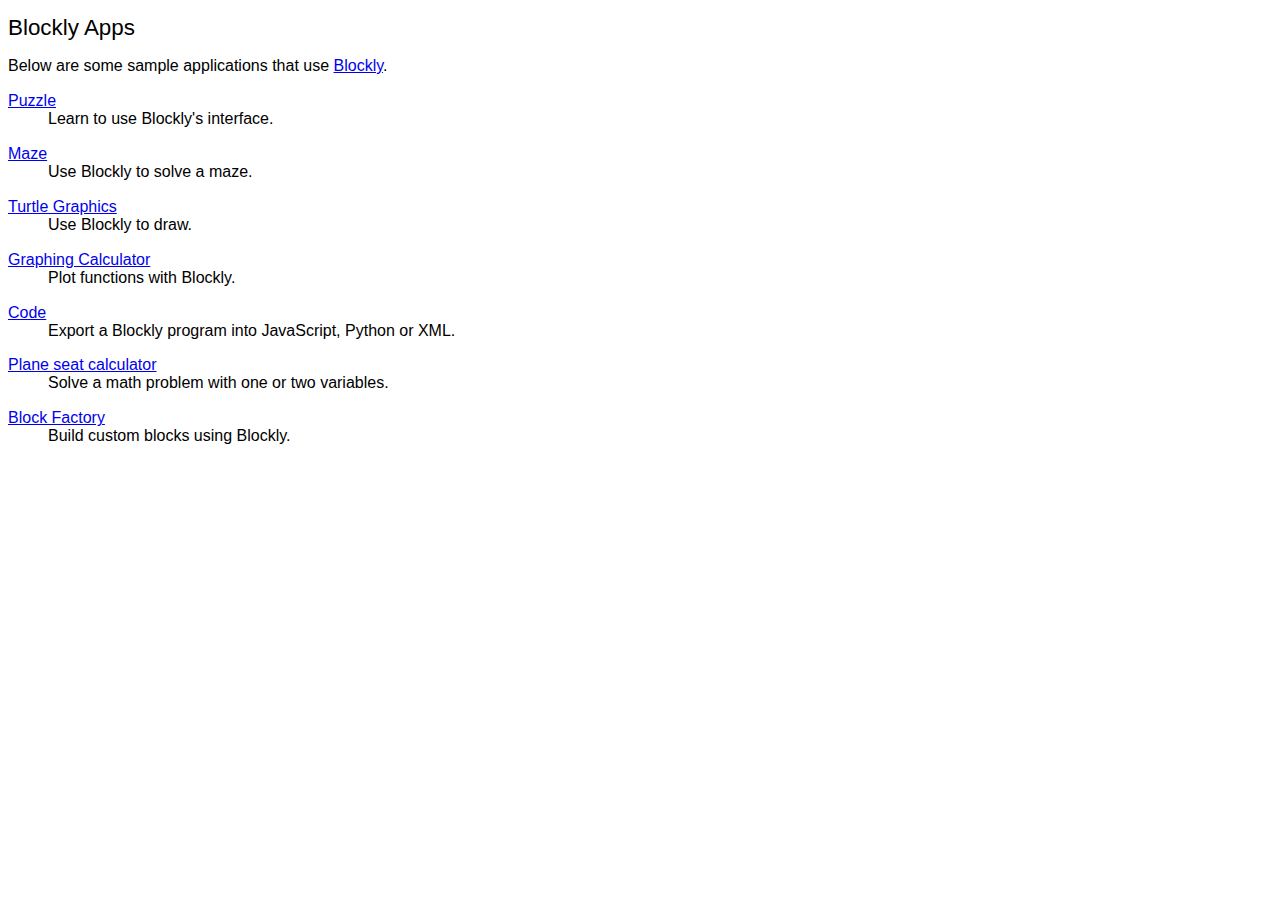
<file: apps/index.html>
<!DOCTYPE html>
<html>
<head>
  <meta charset="utf-8">
  <title>Blockly Apps</title>
  <style>
    body {
      background-color: #fff;
      font-family: sans-serif;
    }
    h1 {
      font-weight: normal;
      font-size: 140%;
    }
    a:hover {
      color: #f00;
    }
    dt {
      margin-top: 2ex;
    }
  </style>
</head>
<body>
  <h1>Blockly Apps</h1>

  <p>Below are some sample applications that use <a href="http://blockly.googlecode.com/">Blockly</a>.</p>

  <dl>
    <dt><a href="puzzle/index.html">Puzzle</a></dt>
    <dd>Learn to use Blockly's interface.</dd>
    <dt><a href="maze/index.html">Maze</a></dt>
    <dd>Use Blockly to solve a maze.</dd>
    <dt><a href="turtle/index.html">Turtle Graphics</a></dt>
    <dd>Use Blockly to draw.</dd>
    <dt><a href="graph/index.html">Graphing Calculator</a></dt>
    <dd>Plot functions with Blockly.</dd>
    <dt><a href="code/index.html">Code</a></dt>
    <dd>Export a Blockly program into JavaScript, Python or XML.</dd>
    <dt><a href="plane/index.html">Plane seat calculator</a></dt>
    <dd>Solve a math problem with one or two variables.</dd>
    <dt><a href="blockfactory/index.html">Block Factory</a></dt>
    <dd>Build custom blocks using Blockly.</dd>
  </dl>
</body>
</html>
</file>
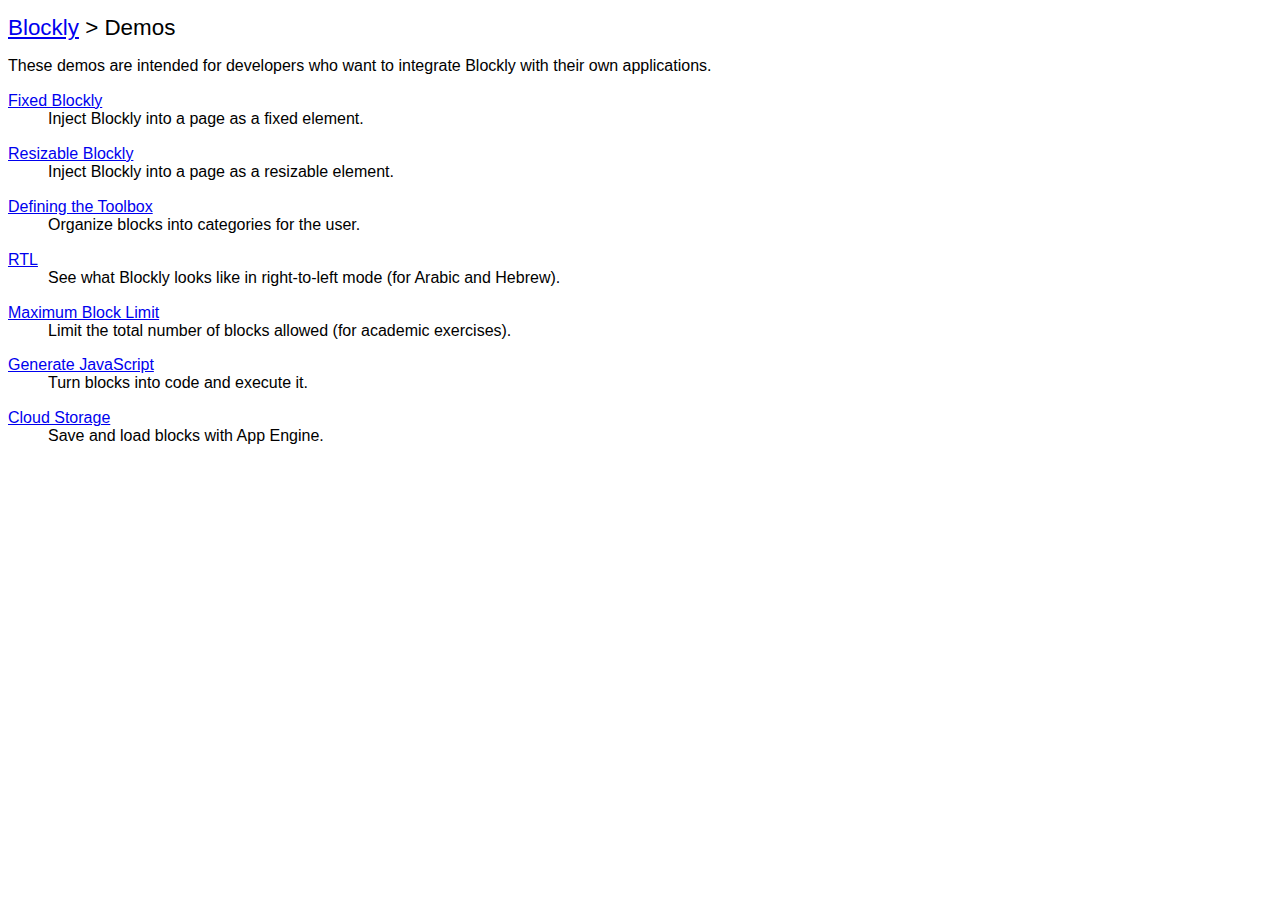
<file: demos/index.html>
<!DOCTYPE html>
<html>
<head>
  <meta charset="utf-8">
  <title>Blockly Demos</title>
  <style>
    body {
      background-color: #fff;
      font-family: sans-serif;
    }
    h1 {
      font-weight: normal;
      font-size: 140%;
    }
    dt {
      margin-top: 2ex;
    }
  </style>
</head>
<body>
  <h1><a href="http://blockly.googlecode.com/">Blockly</a> &gt; Demos</h1>

  <p>These demos are intended for developers who want to integrate Blockly with
  their own applications.</p>

  <dl>
    <dt><a href="fixed/index.html">Fixed Blockly</a></dt>
    <dd>Inject Blockly into a page as a fixed element.</dd>

    <dt><a href="iframe/index.html">Resizable Blockly</a></dt>
    <dd>Inject Blockly into a page as a resizable element.</dd>

    <dt><a href="toolbox/index.html">Defining the Toolbox</a></dt>
    <dd>Organize blocks into categories for the user.</dd>

    <dt><a href="rtl/index.html">RTL</a></dt>
    <dd>See what Blockly looks like in right-to-left mode (for Arabic and Hebrew).</dd>

    <dt><a href="maxBlocks/index.html">Maximum Block Limit</a></dt>
    <dd>Limit the total number of blocks allowed (for academic exercises).</dd>

    <dt><a href="generator/index.html">Generate JavaScript</a></dt>
    <dd>Turn blocks into code and execute it.</dd>

    <dt><a href="storage/index.html">Cloud Storage</a></dt>
    <dd>Save and load blocks with App Engine.</dd>
  </dl>
</body>
</html>
</file>
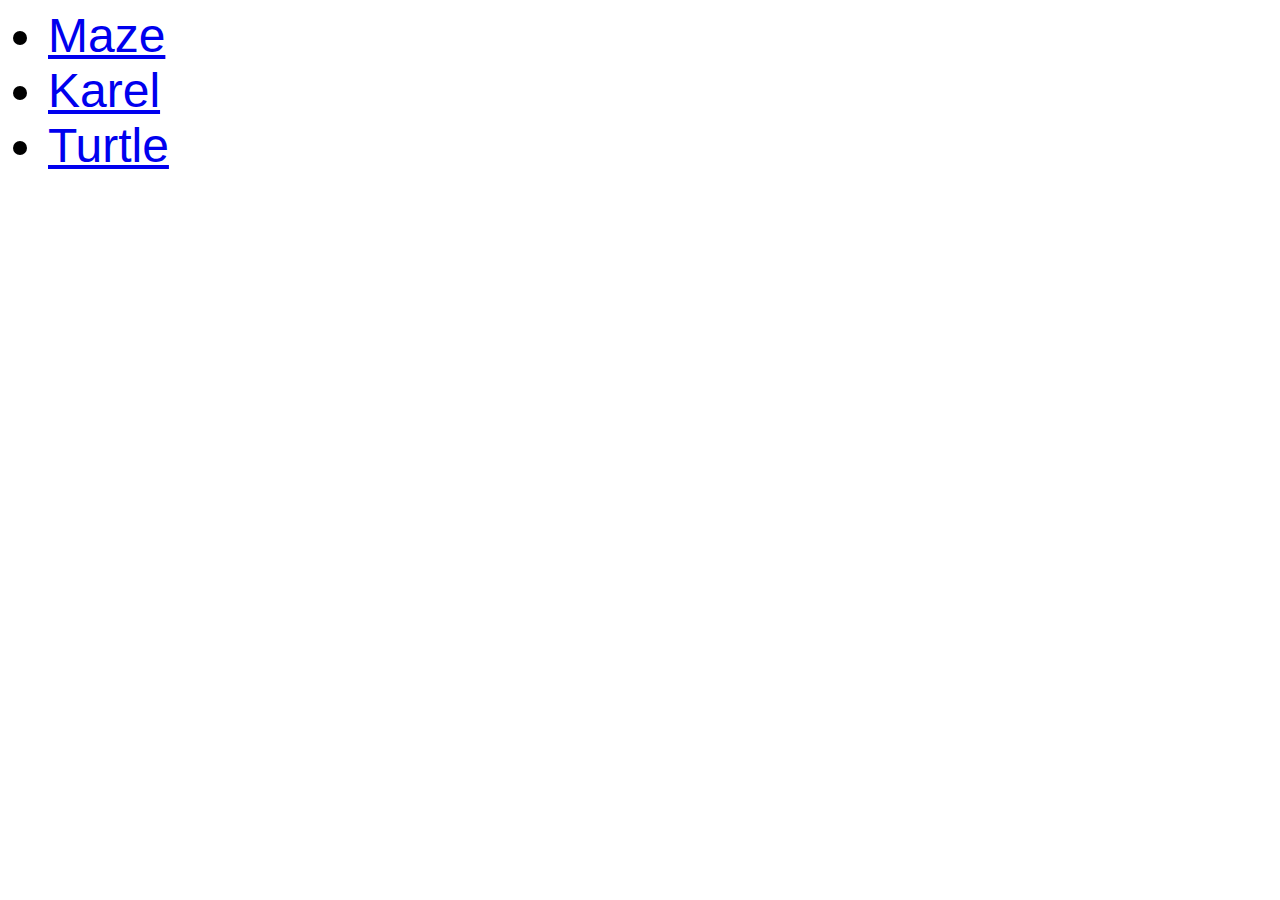
<file: static/index.html>
<html>
<head>
  <link rel="stylesheet" type="text/css" href="style.css">
  <title>Hour of Code</title>
</head>
<body>
  <ul>
    <li><a href="maze/index.html">Maze</a></li>
    <li><a href="karel/maze.html">Karel</a></li>
    <li><a href="turtle/en.html">Turtle</a></li>
  </ul>
</body>
</html>
</file>
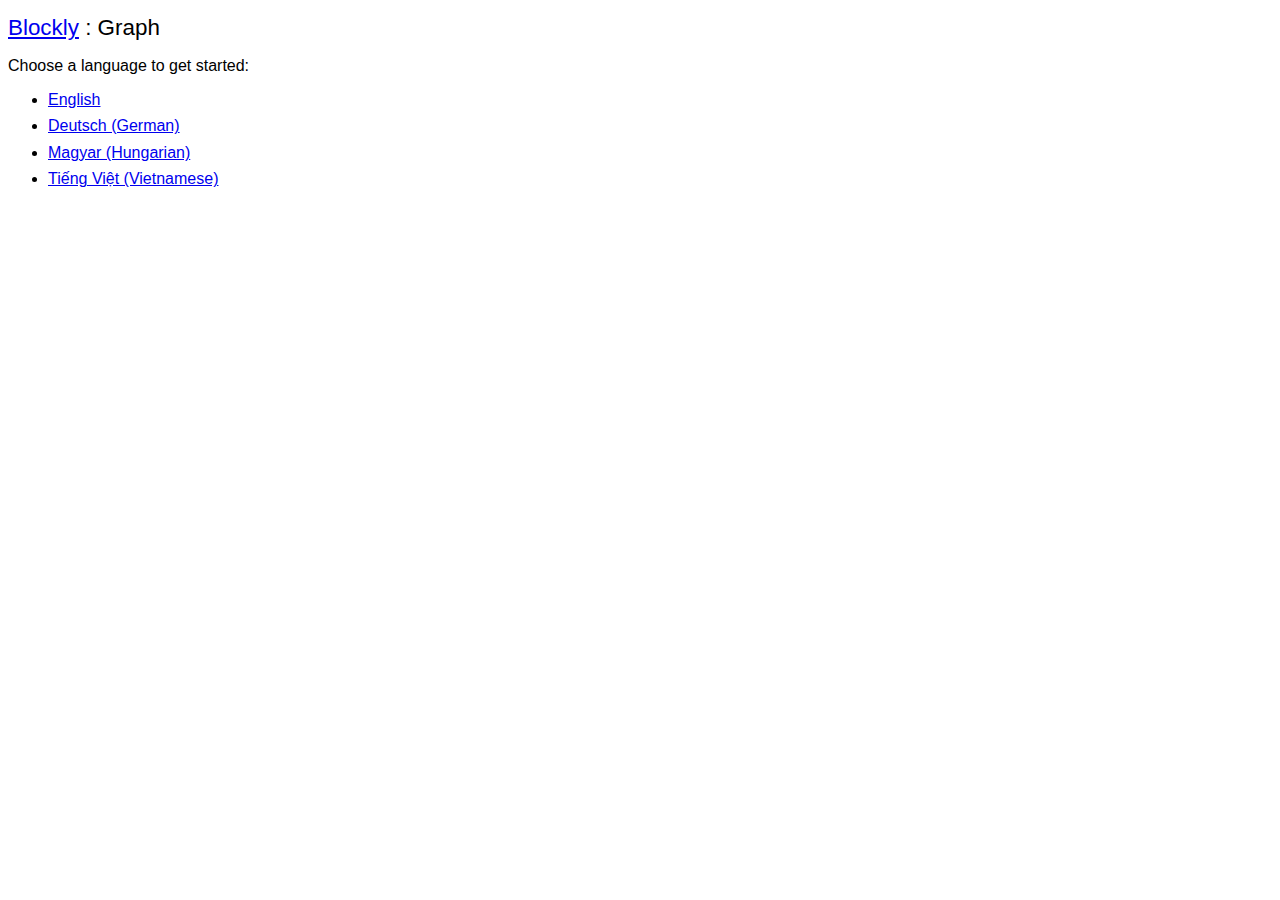
<file: apps/graph/index.html>
<!DOCTYPE html>
<html>
<head>
  <meta charset="utf-8">
  <title>Blockly : Graphing Calculator</title>
  <style>
    body {
      background-color: #fff;
      font-family: sans-serif;
    }
    h1 {
      font-weight: normal;
      font-size: 140%;
    }
    li {
      padding-bottom: 1ex;
    }
  </style>
</head>
<body>
  <h1><a href="../index.html">Blockly</a> : Graph</h1>

  <p>Choose a language to get started:</p>

  <ul>
    <li><a href="graph.html?lang=en">English</a></li>
    <li><a href="graph.html?lang=de">Deutsch (German)</a></li>
    <li><a href="graph.html?lang=hu">Magyar (Hungarian)</a></li>
    <li><a href="graph.html?lang=vi">Tiếng Việt (Vietnamese)</a></li>
  </ul>

</body>
</html>
</file>
<file: static/style.css>
body {
  font-family: arial, sans-serif;
  font-size: 3em;
}
</file>
